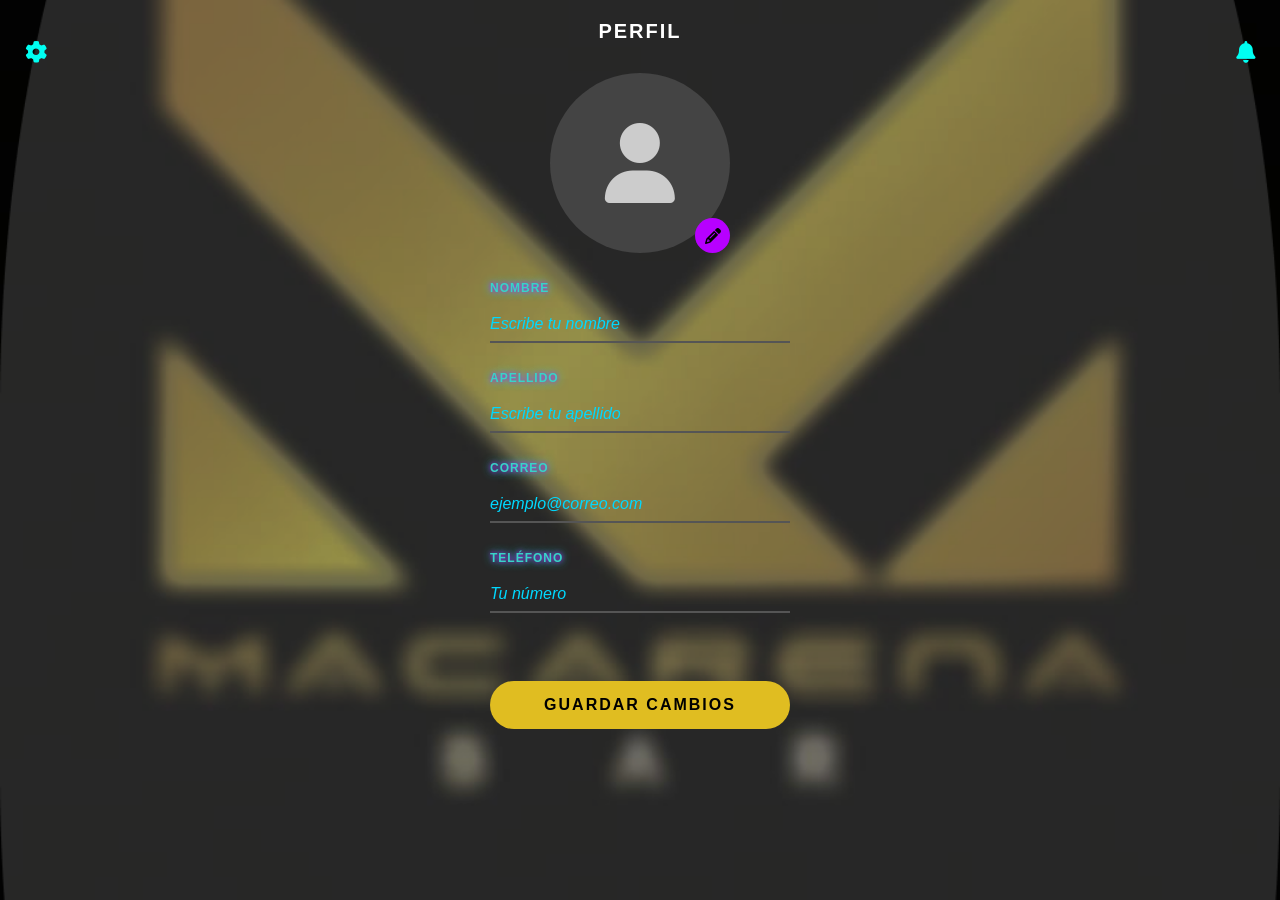
<file: VISTA/HTML/index.html>
<!DOCTYPE html>
<html lang="es">
<head>
    <meta charset="UTF-8">
    <meta name="viewport" content="width=device-width, initial-scale=1.0">
    <title>Perfil</title>
    <link href="https://cdnjs.cloudflare.com/ajax/libs/font-awesome/6.5.0/css/all.min.css" rel="stylesheet">
    <link rel="stylesheet" href="../CSS/style.css">
    
</head>
<body>

    <div class="phone">
        <a href="#" class="top-icon left" onclick="toggleMenu()"><i class="fa-solid fa-gear"></i></a>
        <a href="#" class="top-icon right" onclick="openNotificationModal()"><i class="fa-solid fa-bell"></i></a>

        <div class="config-menu" id="configMenu">
            <a href="https://duberandresurbano-tech.github.io/Proyecto-html/" class="config-option">RESERVAS</a>
            <a href="#" class="config-option">CERRAR SESIÓN</a>
        </div>

        <div class="title">PERFIL</div>

        <div class="profile-pic-container">
            <div id="mainProfilePic" class="profile-img-preview">
                <i class="fa-solid fa-user"></i>
            </div>
            <div class="edit-photo-pencil" onclick="openPhotoModal()">
                <i class="fa-solid fa-pencil"></i>
            </div>
        </div>

        <div class="field">
            <label>NOMBRE</label>
            <input type="text" id="input-nombre" placeholder="Escribe tu nombre">
        </div>

        <div class="field">
            <label>APELLIDO</label>
            <input type="text" id="input-apellido" placeholder="Escribe tu apellido">
        </div>

        <div class="field">
            <label>CORREO</label>
            <input type="email" id="input-correo" placeholder="ejemplo@correo.com">
        </div>

        <div class="field">
            <label>TELÉFONO</label>
            <input type="text" id="input-telefono" placeholder="Tu número">
        </div>

        <button class="save-all-btn" onclick="saveAllData()">Guardar Cambios</button>
    </div>

    <div class="modal-overlay" id="photoEditModal">
        <div class="modal-content">
            <span class="close-btn" onclick="closePhotoModal()">&times;</span>
            <p style="font-weight: bold;">ELEGIR FOTO DE PERFIL</p>
            <div class="photo-grid">
                <div class="profile-option" data-photo-src="../IMG/a.jpg" onclick="selectPhoto(this)"><img src="../IMG/a.jpg"></div>
                <div class="profile-option" data-photo-src="../IMG/b.jpg" onclick="selectPhoto(this)"><img src="../IMG/b.jpg"></div>
                <div class="profile-option" data-photo-src="../IMG/c.jpg" onclick="selectPhoto(this)"><img src="../IMG/c.jpg"></div>
            </div>
            <button class="save-btn" onclick="applyPhotoChange()">ACEPTAR</button>
        </div>
    </div>

    <div class="modal-overlay" id="notificationModal">
        <div class="notification-content">
            <span class="close-notif" onclick="closeNotificationModal()">&times;</span>
            <div class="notif-icon">
                <i class="fa-solid fa-bell-slash"></i>
            </div>
            <h3>NOTIFICACIONES</h3>
            <p>No tienes notificaciones pendientes por el momento.</p>
            <button class="notif-btn" onclick="closeNotificationModal()">ENTENDIDO</button>
        </div>
    </div>

    <script src="../JS/script. js"></script>
</body>
</html>
</file>
<file: VISTA/CSS/style.css>
* { margin: 0; padding: 0; box-sizing: border-box; font-family: 'Segoe UI', sans-serif; }

body {
    background: #000000;
    background-image: url('../IMG/fondo.png'); 
    background-size: cover;
    background-position: center;
    background-attachment: fixed;
    display: flex;
    justify-content: center;
    align-items: flex-start;
    min-height: 100vh;
    color: white;
    padding: 20px 0;
}

.field {
    display: flex;
    flex-direction: column;
    gap: 10px;
    width: 300px;
}

.field label {
    color: #fff;
    font-weight: bold;
    letter-spacing: 2px;
    font-size: 14px;
    text-shadow: 0 0 5px #c300ff, 0 0 10px #00ffdd;
}

.field input::placeholder {
    color: #00d9ff;
    font-style: italic;
}

.field input:hover {
    border-color: #1b56d4;
    box-shadow: 0 0 10px rgb(8, 247, 255), inset 0 1px 1px rgb(255, 11, 255);
}

.field input:focus {
    border-color: #bd00ff;
    background-color: #252545;
    box-shadow: 0 0 20px rgba(189, 0, 255, 0.8), 0 0 40px rgba(189, 0, 255, 0.4), inset 0 0 15px rgba(0, 255, 255, 0.5);
}

.top-icon {
    position: absolute;
    top: 40px;
    font-size: 22px;
    color: #00fff2;
    text-decoration: none;
    z-index: 10;
}

.top-icon.left { left: 25px; }
.top-icon.right { right: 25px; }

.title { text-align: center; font-size: 20px; font-weight: 600; letter-spacing: 2px; margin-bottom: 30px; }

.profile-pic-container { 
    width: 180px; height: 180px; border-radius: 50%; 
    background: #444; margin: 0 auto; position: relative; 
    display: flex; justify-content: center; align-items: center; 
}

.profile-img-preview { width: 100%; height: 100%; border-radius: 50%; object-fit: cover; overflow: hidden; display: flex; justify-content: center; align-items: center;}
.profile-img-preview i { font-size: 80px; color: #ccc; }

.edit-photo-pencil { 
    position: absolute; right: 0px; bottom: 0px; 
    background: #b700ff; width: 35px; height: 35px; 
    border-radius: 50%; display: flex; justify-content: center; 
    align-items: center; cursor: pointer; z-index: 5;
}
.edit-photo-pencil i { font-size: 16px; color: black; }

.user-type { display: flex; justify-content: center; margin: 35px 0; background: #333; border-radius: 25px; overflow: hidden; }
.user-type span { flex: 1; text-align: center; padding: 12px; font-size: 15px; opacity: 0.5; }
.user-type .active { background: #ddd; color: black; opacity: 1; font-weight: 600; }

.field { margin: 28px 0; position: relative; }
.field label { font-size: 12px; color: #37d4c7; font-weight: bold; letter-spacing: 1px;}
.field input { 
    width: 100%; 
    background: transparent; 
    border: none; 
    border-bottom: 2px solid #555; 
    padding: 10px 0 8px 0; 
    color: white; 
    font-size: 16px; 
    outline: none; 
    transition: border-color 0.3s;
}
.field input:focus { border-bottom-color: #d4b737; }

#notificationModal {
    display: none;
    position: fixed;
    top: 0;
    left: 0;
    width: 100%;
    height: 100%;
    background: rgba(0, 0, 0, 0.8);
    z-index: 2000;
    justify-content: center;
    align-items: center;
    backdrop-filter: blur(5px);
}

.notification-content {
    background: linear-gradient(145deg, #1a1a1a, #000);
    border: 1px solid #d4c937;
    padding: 40px 30px;
    border-radius: 30px;
    width: 85%;
    max-width: 350px;
    text-align: center;
    position: relative;
    box-shadow: 0 0 30px rgba(212, 175, 55, 0.2);
    animation: slideUp 0.4s ease-out;
}

@keyframes slideUp {
    from { transform: translateY(50px); opacity: 0; }
    to { transform: translateY(0); opacity: 1; }
}

.notif-icon { font-size: 50px; color: #d4b737; margin-bottom: 20px; }
.notification-content h3 { letter-spacing: 3px; margin-bottom: 15px; font-size: 1.2rem; }
.notification-content p { color: #bbb; font-size: 0.9rem; line-height: 1.5; margin-bottom: 25px; }
.notif-btn { background: #000000; color: rgb(219, 178, 41); border: none; padding: 12px 30px; border-radius: 25px; font-weight: bold; cursor: pointer; text-transform: uppercase; }
.close-notif { position: absolute; top: 15px; right: 20px; font-size: 24px; cursor: pointer; color: #555; }

.save-all-btn {
    background-color: #e0bd21;
    color: black;
    border: none;
    padding: 15px;
    border-radius: 30px;
    font-weight: bold;
    font-size: 16px;
    cursor: pointer;
    margin-top: 40px;
    width: 100%;
    text-transform: uppercase;
    letter-spacing: 2px;
    transition: transform 0.2s, background-color 0.2s;
}
.save-all-btn:active { transform: scale(0.98); background-color: #bfa030; }

.config-menu { display: none; position: absolute; top: 70px; left: 20px; background: #333; border-radius: 10px; padding: 10px; width: 150px; z-index: 100; }
.config-menu.show { display: block; }
.config-option { display: block; color: white; text-decoration: none; padding: 10px; font-size: 14px; border-bottom: 1px solid #555; }

.modal-overlay { display: none; position: fixed; top: 0; left: 0; width: 100%; height: 100%; background-color: rgba(0, 0, 0, 0.7); z-index: 1000; justify-content: center; align-items: center; }
.modal-overlay.show { display: flex; }
.modal-content { 
    background-color: rgba(20, 40, 24, 0); 
    backdrop-filter: blur(12px); 
    padding: 40px 20px; 
    border-radius: 40px; 
    text-align: center; 
    color: white; 
    position: relative; 
    width: 90%; 
    max-width: 380px; 
    border: 2px solid #bd00ff; 
    box-shadow: 0 0 20px rgba(189, 0, 255, 0.6), inset 0 0 15px rgba(189, 0, 255, 0.4);
}
.close-btn { position: absolute; top: 15px; right: 25px; font-size: 24px; cursor: pointer; color: white; }
.photo-grid { display: grid; grid-template-columns: repeat(3, 1fr); gap: 15px; padding: 20px 0; }
.profile-option { 
    width: 80px; height: 80px; border-radius: 15px; 
    background-color: #9191c9; cursor: pointer; 
    overflow: hidden; border: 2px solid #665252; 
    transition: all 0.3s ease;
}

.profile-option.selected { 
    border-color: #00ffff; 
    transform: scale(1.05);
    box-shadow: 0 0 15px rgba(0, 255, 255, 0.8), inset 0 0 10px rgba(0, 255, 255, 0.5);
}

.profile-option img { width: 100%; height: 100%; object-fit: cover; }
.save-btn { 
    background-color: #00ffff; 
    color: rgb(255, 255, 255); 
    border: none; 
    padding: 12px 35px; 
    border-radius: 25px; 
    font-weight: bold; 
    cursor: pointer; 
    text-transform: uppercase;
    transition: 0.3s;
    box-shadow: 0 0 10px rgba(0, 255, 255, 0.4);
}

.save-btn:hover {
    background-color: #fff;
    box-shadow: 0 0 20px rgba(0, 255, 255, 0.8);
    transform: translateY(-2px);
}
</file>
